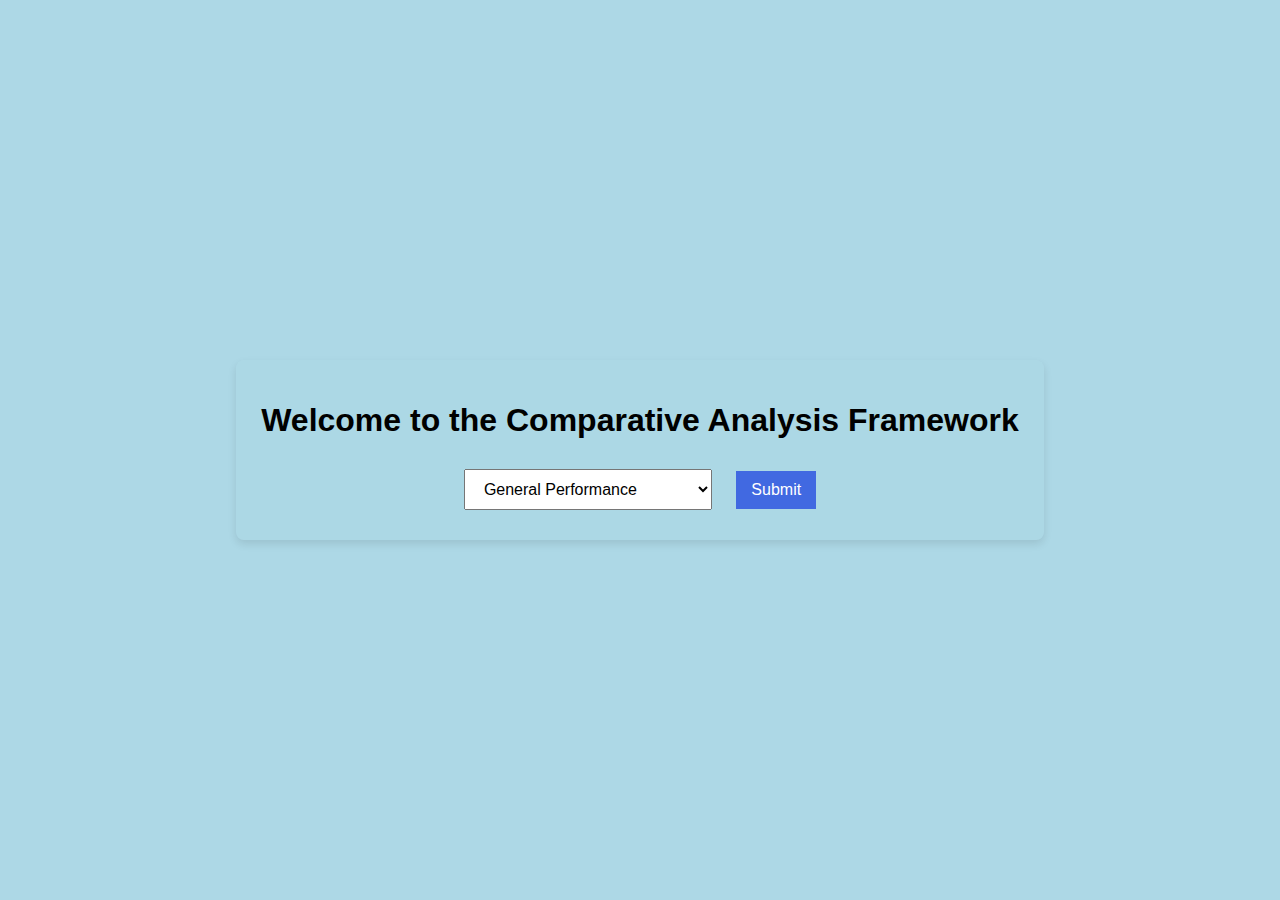
<file: index.html>
<!DOCTYPE html>
<html lang="en">
<head>
    <meta charset="UTF-8">
    <meta name="viewport" content="width=device-width, initial-scale=1.0">
    <title>Comparative Analysis Framework</title>
    <link rel="stylesheet" href="styles.css">
</head>
<body>
    <div class="container">
        <h1>Welcome to the Comparative Analysis Framework</h1>
        <select id="metricDropdown">
            <option value="performance.html">General Performance</option>
            <option value="security.html">Security</option>
            <option value="storage.html">Storage</option>
            <option value="zones.html">Availability zones</option>
            <option value="scalability_and_auto-scaling.html">Scalability and Auto-scaling</option>
            <option value="on_demand_pricing.html">On Demand Pricing</option>
            <option value="migrating_to_cloud.html">Migrating to Cloud</option>
        </select>
        <button onclick="navigateToMetric()">Submit</button>
    </div>
    <script src="scripts.js"></script>
</body>
</html>
</file>
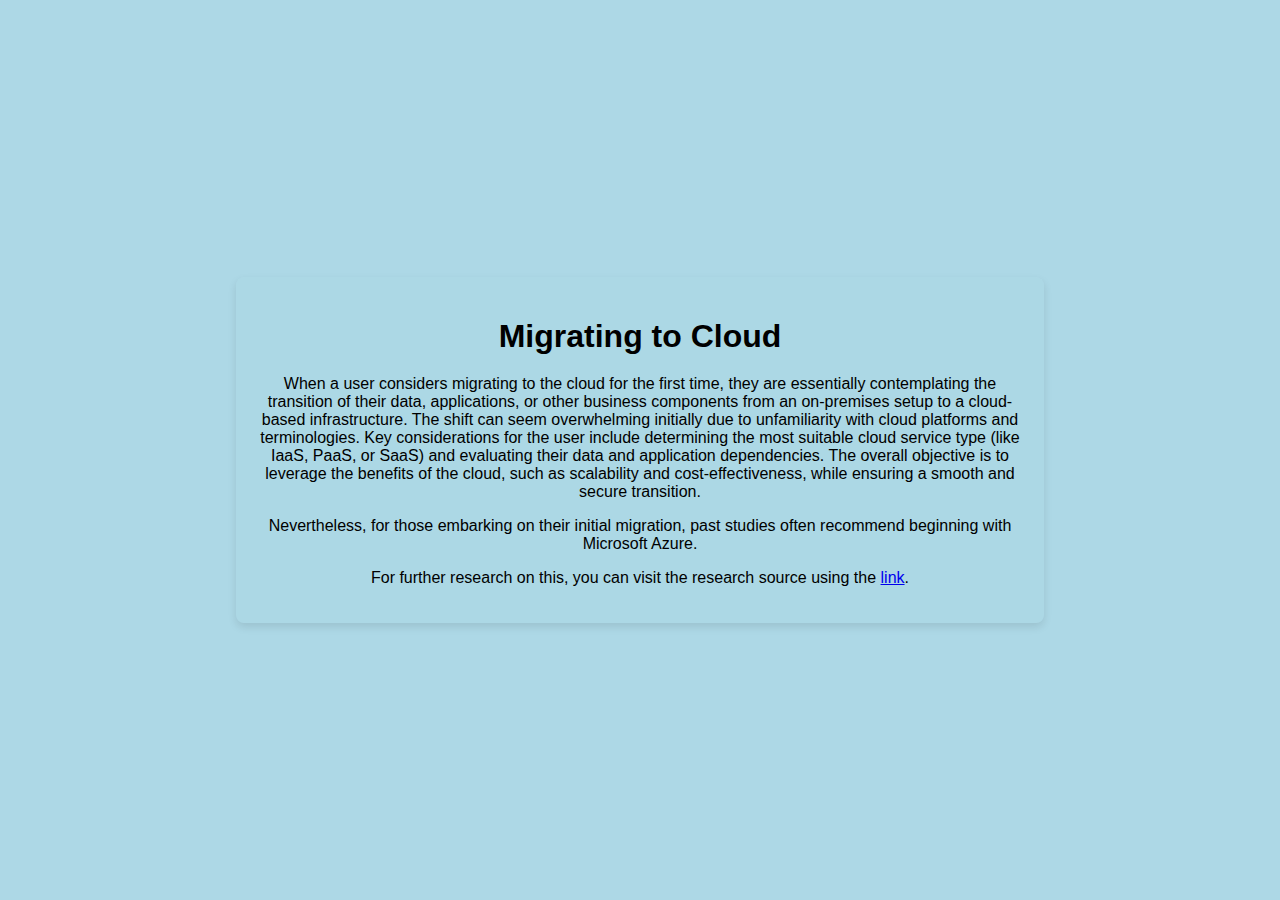
<file: migrating_to_cloud.html>
<!DOCTYPE html>
<html lang="en">
  <head>
    <meta charset="UTF-8" />
    <meta name="viewport" content="width=device-width, initial-scale=1.0" />
    <title>Comparative Analysis Framework</title>
    <link rel="stylesheet" href="styles.css" />
  </head>
  <body>
    <div class="container">
      <h1>Migrating to Cloud</h1>
      <p>
        When a user considers migrating to the cloud for the first time, they are essentially contemplating the transition of their data, applications, or other business components from an on-premises setup to a cloud-based infrastructure. The shift can seem overwhelming initially due to unfamiliarity with cloud platforms and terminologies. Key considerations for the user include determining the most suitable cloud service type (like IaaS, PaaS, or SaaS) and evaluating their data and application dependencies. The overall objective is to leverage the benefits of the cloud, such as scalability and cost-effectiveness, while ensuring a smooth and secure transition.
      </p>

      <p>
        Nevertheless, for those embarking on their initial migration, past studies often recommend beginning with Microsoft Azure.
      </p>
      
      <p>
        For further research on this, you can visit the research source using
        the <a href="https://ieeexplore.ieee.org/document/9337100/citations#citations">link</a>.
      <p>

    </div>
    <script src="scripts.js"></script>
  </body>
</html>
</file>
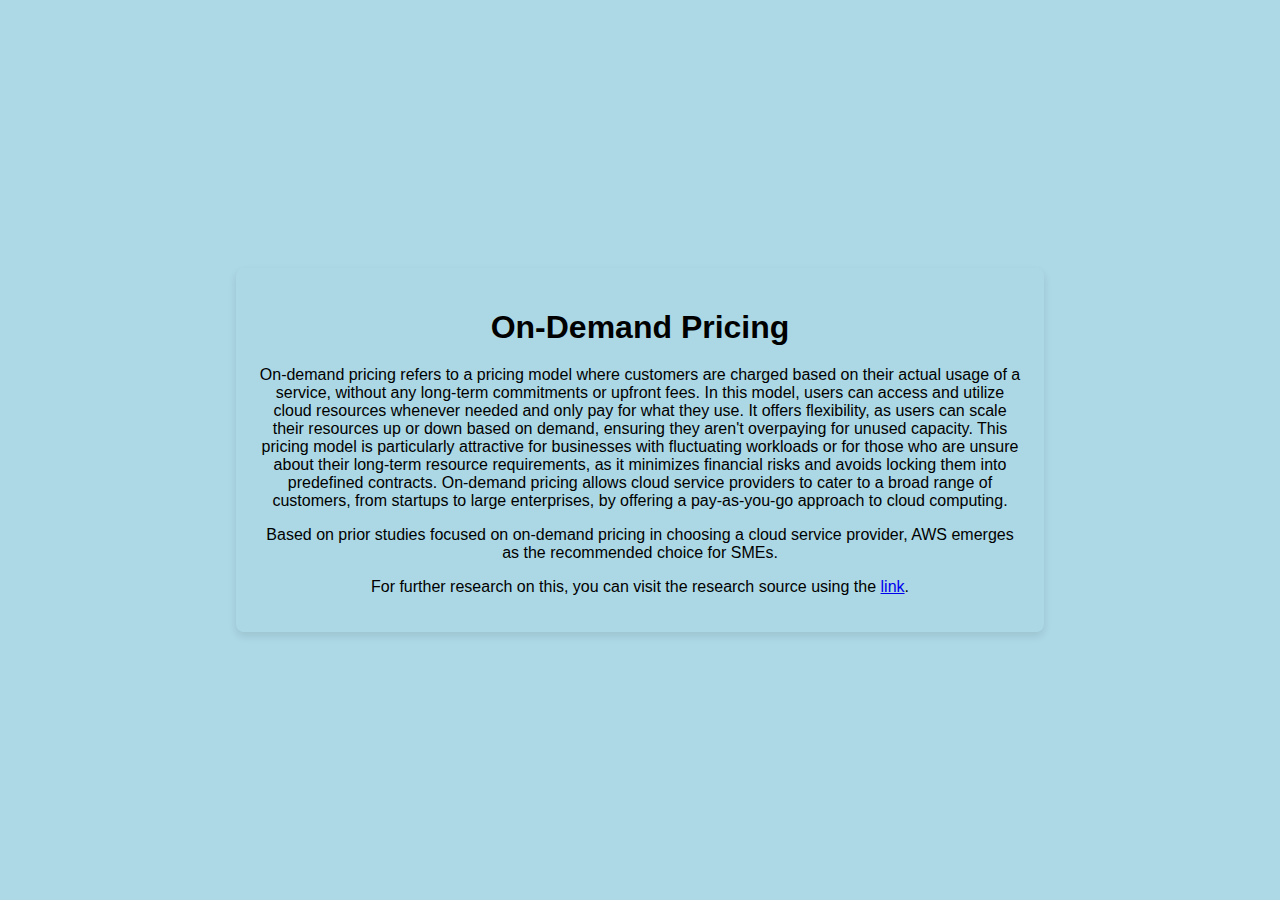
<file: on_demand_pricing.html>
<!DOCTYPE html>
<html lang="en">
  <head>
    <meta charset="UTF-8" />
    <meta name="viewport" content="width=device-width, initial-scale=1.0" />
    <title>Comparative Analysis Framework</title>
    <link rel="stylesheet" href="styles.css" />
  </head>
  <body>
    <div class="container">
      <h1>On-Demand Pricing</h1>
      <p>
        On-demand pricing refers to a pricing model where customers are charged based on their actual usage of a service, without any long-term commitments or upfront fees. In this model, users can access and utilize cloud resources whenever needed and only pay for what they use. It offers flexibility, as users can scale their resources up or down based on demand, ensuring they aren't overpaying for unused capacity. This pricing model is particularly attractive for businesses with fluctuating workloads or for those who are unsure about their long-term resource requirements, as it minimizes financial risks and avoids locking them into predefined contracts. On-demand pricing allows cloud service providers to cater to a broad range of customers, from startups to large enterprises, by offering a pay-as-you-go approach to cloud computing.
      <p>

      <p>
        Based on prior studies focused on on-demand pricing in choosing a cloud service provider, AWS emerges as the recommended choice for SMEs.
      <p>

      <p>
        For further research on this, you can visit the research source using
        the <a href="https://ieeexplore.ieee.org/abstract/document/9673425/citations#citations">link</a>.
      <p>
    </div>
    <script src="scripts.js"></script>
  </body>
</html>
</file>
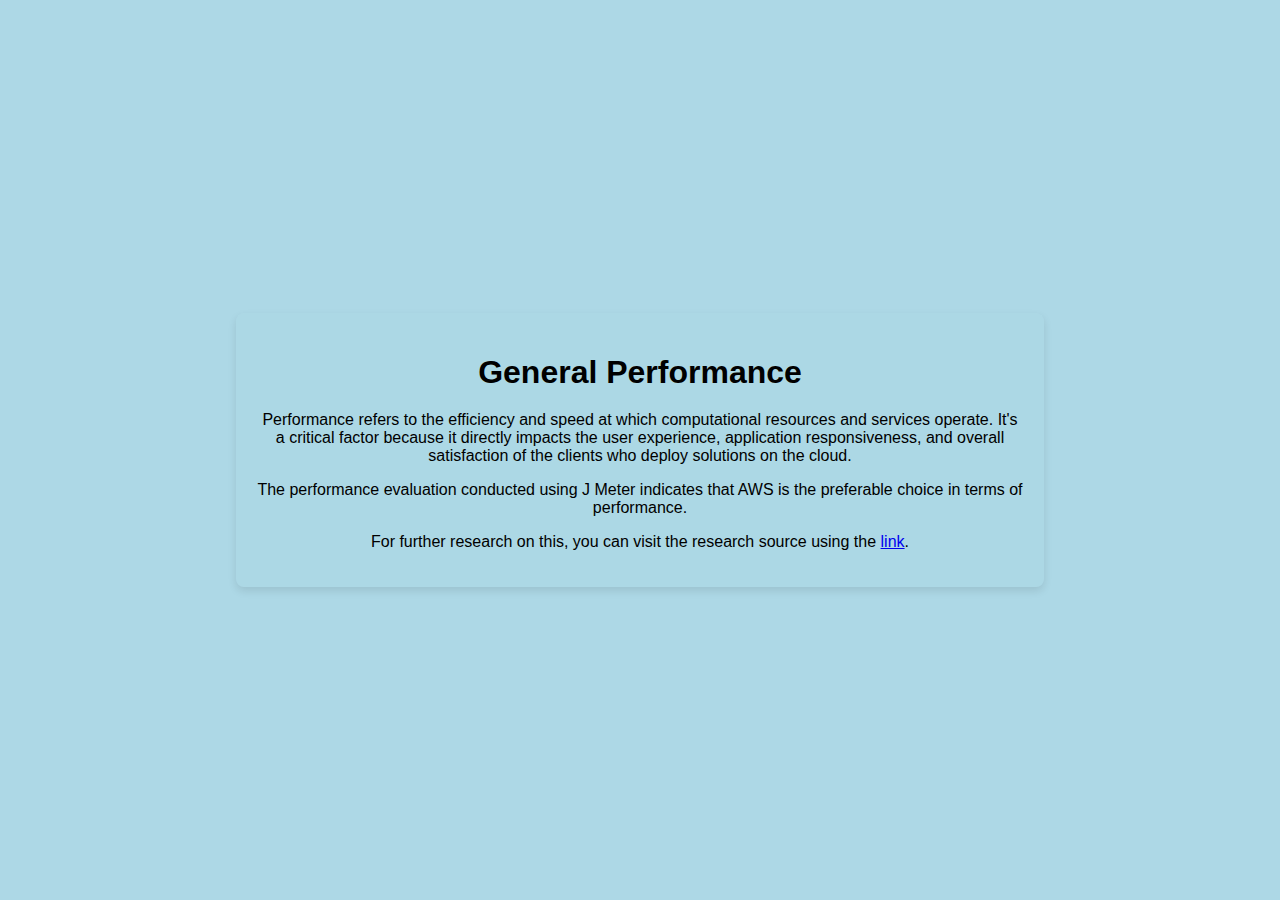
<file: performance.html>
<!DOCTYPE html>
<html lang="en">
  <head>
    <meta charset="UTF-8" />
    <meta name="viewport" content="width=device-width, initial-scale=1.0" />
    <title>Comparative Analysis Framework</title>
    <link rel="stylesheet" href="styles.css" />
  </head>
  <body>
    <div class="container">
      <h1>General Performance</h1>

      <p>
        Performance refers to the efficiency and speed at which computational
        resources and services operate. It's a critical factor because it
        directly impacts the user experience, application responsiveness, and
        overall satisfaction of the clients who deploy solutions on the cloud.
      </p>

      <p>
        The performance evaluation conducted using J Meter indicates that AWS is
        the preferable choice in terms of performance.
      </p>

      <p>
        For further research on this, you can visit the research source using
        the
        <a
          href="https://ieeexplore.ieee.org/abstract/document/10140775">link</a>.
      </p>

      <p></p>
    </div>

    <script src="scripts.js"></script>
  </body>
</html>
</file>
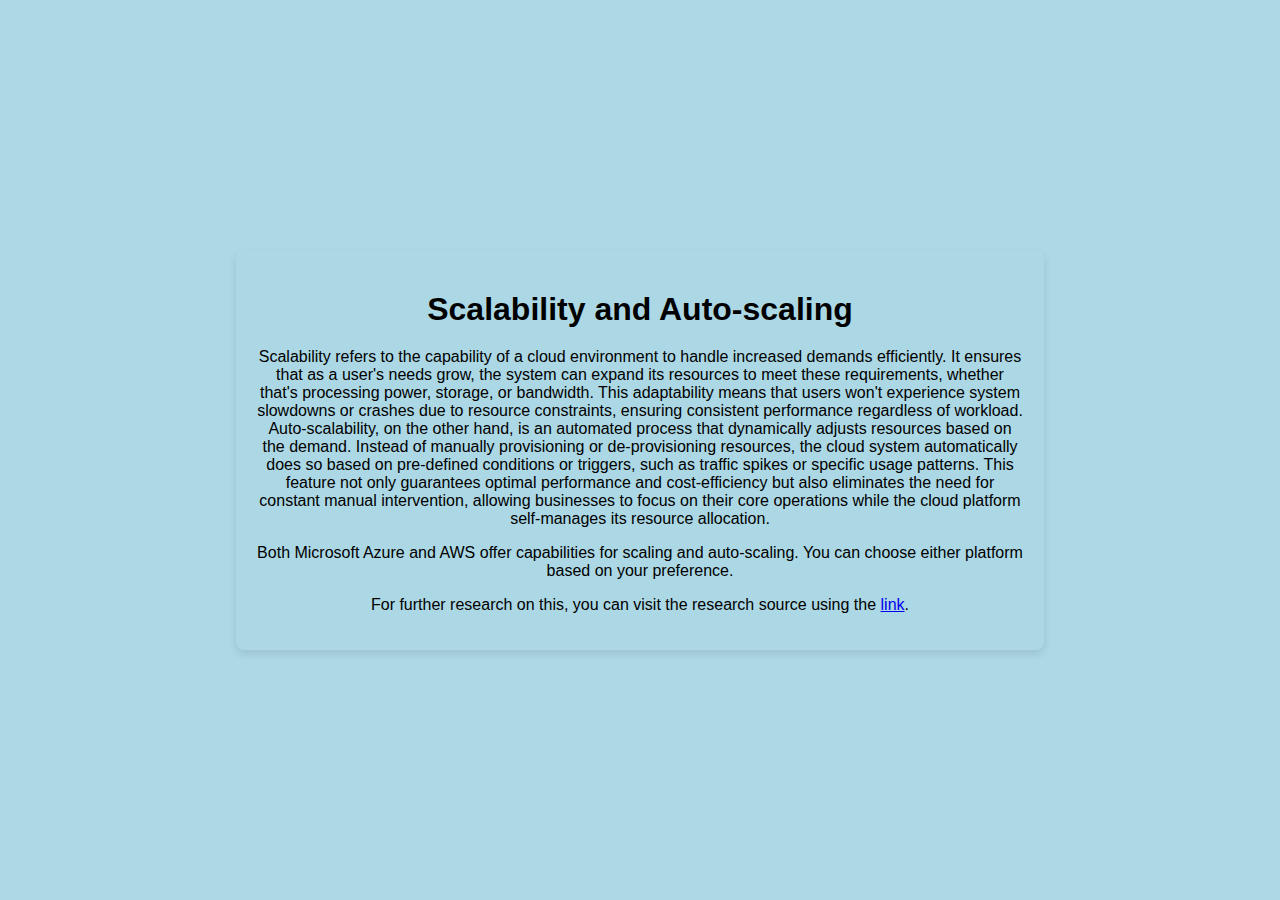
<file: scalability_and_auto-scaling.html>
<!DOCTYPE html>
<html lang="en">
  <head>
    <meta charset="UTF-8" />
    <meta name="viewport" content="width=device-width, initial-scale=1.0" />
    <title>Comparative Analysis Framework</title>
    <link rel="stylesheet" href="styles.css" />
  </head>
  <body>
    <div class="container">
      <h1>Scalability and Auto-scaling</h1>
      <p>
        Scalability refers to the capability of a cloud environment to handle
        increased demands efficiently. It ensures that as a user's needs grow,
        the system can expand its resources to meet these requirements, whether
        that's processing power, storage, or bandwidth. This adaptability means
        that users won't experience system slowdowns or crashes due to resource
        constraints, ensuring consistent performance regardless of workload.
        Auto-scalability, on the other hand, is an automated process that
        dynamically adjusts resources based on the demand. Instead of manually
        provisioning or de-provisioning resources, the cloud system
        automatically does so based on pre-defined conditions or triggers, such
        as traffic spikes or specific usage patterns. This feature not only
        guarantees optimal performance and cost-efficiency but also eliminates
        the need for constant manual intervention, allowing businesses to focus
        on their core operations while the cloud platform self-manages its
        resource allocation.
      </p>

      <p>
        Both Microsoft Azure and AWS offer capabilities for scaling and
        auto-scaling. You can choose either platform based on your preference.
      </p>

      <p>
        For further research on this, you can visit the research source using
        the
        <a
          href="https://www.techrxiv.org/articles/preprint/A_comparative_study_in_Cloudera_Azure_and_AWS/21428007"
          >link</a
        >.
      </p>

      <p></p>
    </div>

    <script src="scripts.js"></script>
  </body>
</html>
</file>
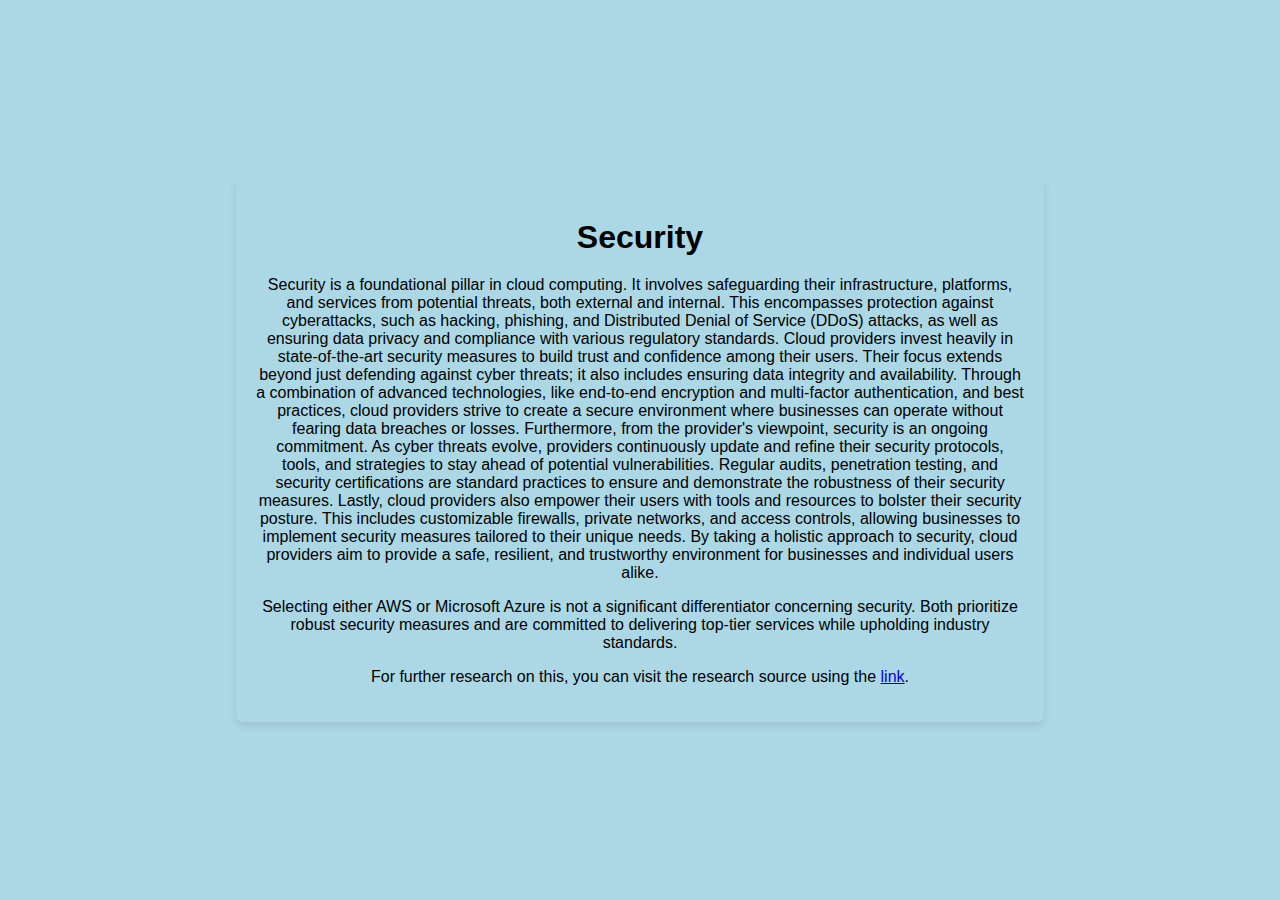
<file: security.html>
<!DOCTYPE html>
<html lang="en">
  <head>
    <meta charset="UTF-8" />
    <meta name="viewport" content="width=device-width, initial-scale=1.0" />
    <title>Comparative Analysis Framework</title>
    <link rel="stylesheet" href="styles.css" />
  </head>
  <body>
    <div class="container">
      <h1>Security</h1>
      <p>
        Security is a foundational pillar in cloud computing. It involves safeguarding their infrastructure, platforms, and services from potential threats, both external and internal. This encompasses protection against cyberattacks, such as hacking, phishing, and Distributed Denial of Service (DDoS) attacks, as well as ensuring data privacy and compliance with various regulatory standards.

        Cloud providers invest heavily in state-of-the-art security measures to build trust and confidence among their users. Their focus extends beyond just defending against cyber threats; it also includes ensuring data integrity and availability. Through a combination of advanced technologies, like end-to-end encryption and multi-factor authentication, and best practices, cloud providers strive to create a secure environment where businesses can operate without fearing data breaches or losses.

        Furthermore, from the provider's viewpoint, security is an ongoing commitment. As cyber threats evolve, providers continuously update and refine their security protocols, tools, and strategies to stay ahead of potential vulnerabilities. Regular audits, penetration testing, and security certifications are standard practices to ensure and demonstrate the robustness of their security measures.

        Lastly, cloud providers also empower their users with tools and resources to bolster their security posture. This includes customizable firewalls, private networks, and access controls, allowing businesses to implement security measures tailored to their unique needs. By taking a holistic approach to security, cloud providers aim to provide a safe, resilient, and trustworthy environment for businesses and individual users alike.
      </p>

      <p>
        Selecting either AWS or Microsoft Azure is not a significant differentiator concerning security. Both prioritize robust security measures and are committed to delivering top-tier services while upholding industry standards.
      </p>

      <p>
        For further research on this, you can visit the research source using
        the <a href="https://www.sciencedirect.com/science/article/pii/S2214212616300795">link</a>.
      <p>

    </div>
    <script src="scripts.js"></script>
  </body>
</html>
</file>
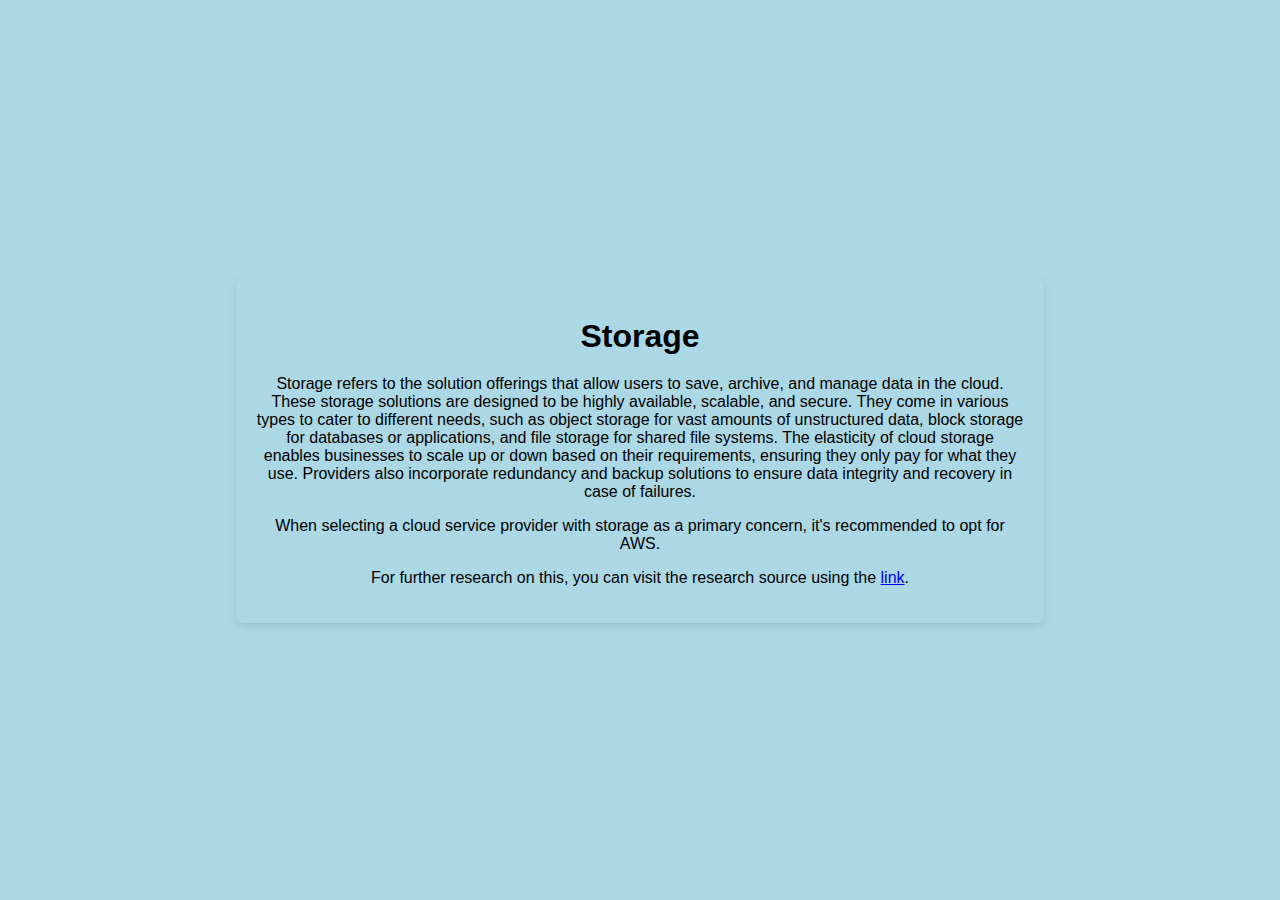
<file: storage.html>
<!DOCTYPE html>
<html lang="en">
  <head>
    <meta charset="UTF-8" />
    <meta name="viewport" content="width=device-width, initial-scale=1.0" />
    <title>Comparative Analysis Framework</title>
    <link rel="stylesheet" href="styles.css" />
  </head>
  <body>
    <div class="container">
      <h1>Storage</h1>
      <p>
        Storage refers to the solution offerings that allow users to save, archive, and manage data in the cloud. These storage solutions are designed to be highly available, scalable, and secure. They come in various types to cater to different needs, such as object storage for vast amounts of unstructured data, block storage for databases or applications, and file storage for shared file systems. The elasticity of cloud storage enables businesses to scale up or down based on their requirements, ensuring they only pay for what they use. Providers also incorporate redundancy and backup solutions to ensure data integrity and recovery in case of failures.
      </p>

      <p>
        When selecting a cloud service provider with storage as a primary concern, it's recommended to opt for AWS.
      </p>

      <p>
        For further research on this, you can visit the research source using
        the <a href="https://eudl.eu/doi/10.4108/eai.27-2-2020.2303255">link</a>.
      <p>

    </div>
    <script src="scripts.js"></script>
  </body>
</html>
</file>
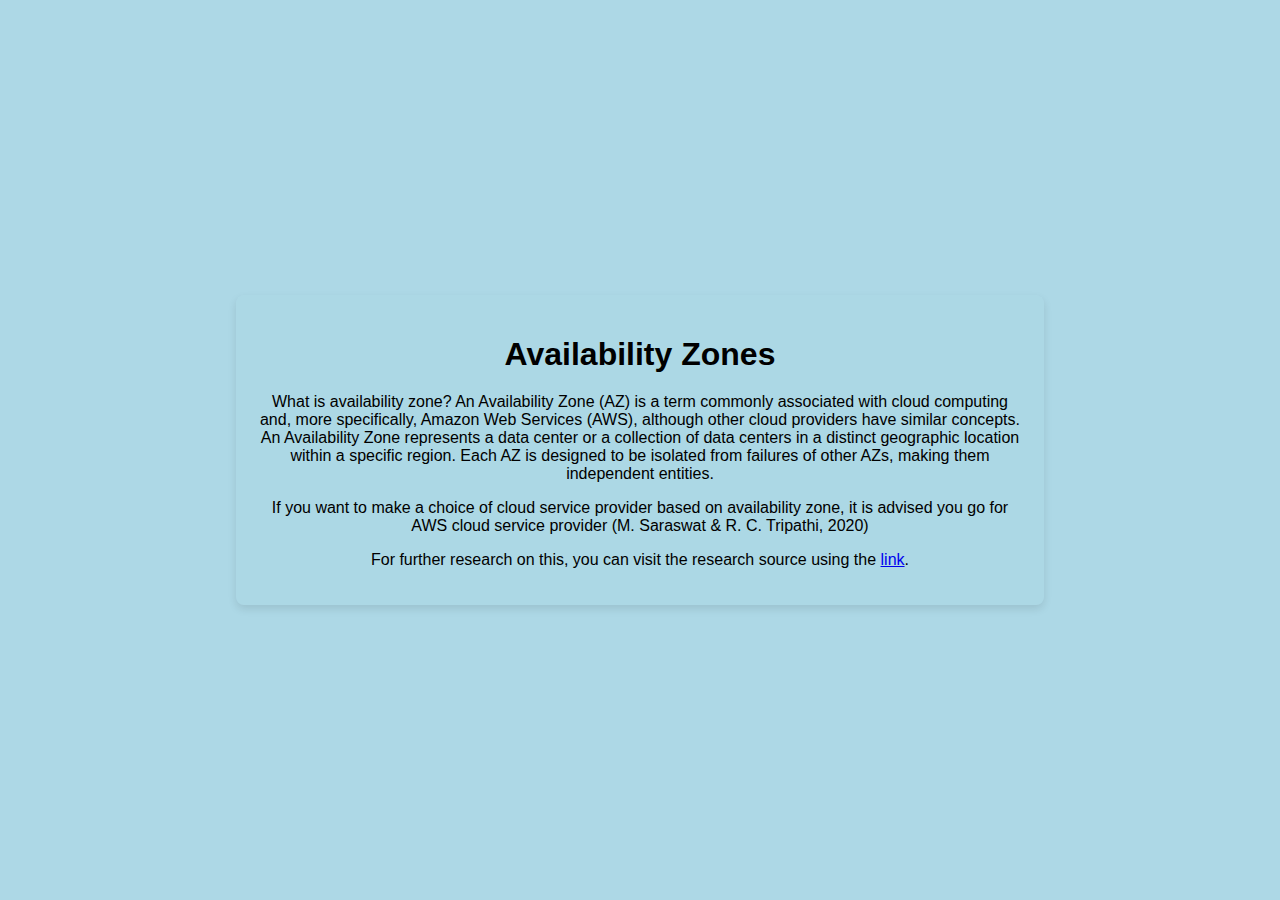
<file: zones.html>
<!DOCTYPE html>
<html lang="en">
  <head>
    <meta charset="UTF-8" />
    <meta name="viewport" content="width=device-width, initial-scale=1.0" />
    <title>Comparative Analysis Framework</title>
    <link rel="stylesheet" href="styles.css" />
  </head>
  <body>
    <div class="container">
      <h1>Availability Zones</h1>
      <p>
        What is availability zone? An Availability Zone (AZ) is a term commonly
        associated with cloud computing and, more specifically, Amazon Web
        Services (AWS), although other cloud providers have similar concepts. An
        Availability Zone represents a data center or a collection of data
        centers in a distinct geographic location within a specific region. Each
        AZ is designed to be isolated from failures of other AZs, making them
        independent entities.
      </p>

      <p>
        If you want to make a choice of cloud service provider based on
        availability zone, it is advised you go for AWS cloud service provider
        (M. Saraswat & R. C. Tripathi, 2020)
      </p>

      <p>
        For further research on this, you can visit the research source using
        the <a href="https://ieeexplore.ieee.org/document/9337100/citations#citations">link</a>.
      <p>

    </div>
    <script src="scripts.js"></script>
  </body>
</html>
</file>
<file: styles.css>
body {
    font-family: Arial, sans-serif;
    background-color: #add8e6; /* light blue color */
    margin: 0;
    padding: 0;
    height: 100vh;
    display: flex;
    justify-content: center;
    align-items: center;
}

.container {
    background-color: rgba(173, 216, 230, 0.3); /* blue milk color with opacity */
    padding: 20px;
    border-radius: 8px;
    width: 60%;
    text-align: center;
    box-shadow: 0 4px 8px rgba(0, 0, 0, 0.1);
}

h1 {
    margin-bottom: 20px;
}

select, button {
    padding: 10px 15px;
    font-size: 16px;
    margin: 10px;
}

button {
    background-color: #4169e1; /* royal blue */
    color: white;
    border: none;
    cursor: pointer;
    transition: background-color 0.3s;
}

button:hover {
    background-color: #3151a3;
}
</file>
